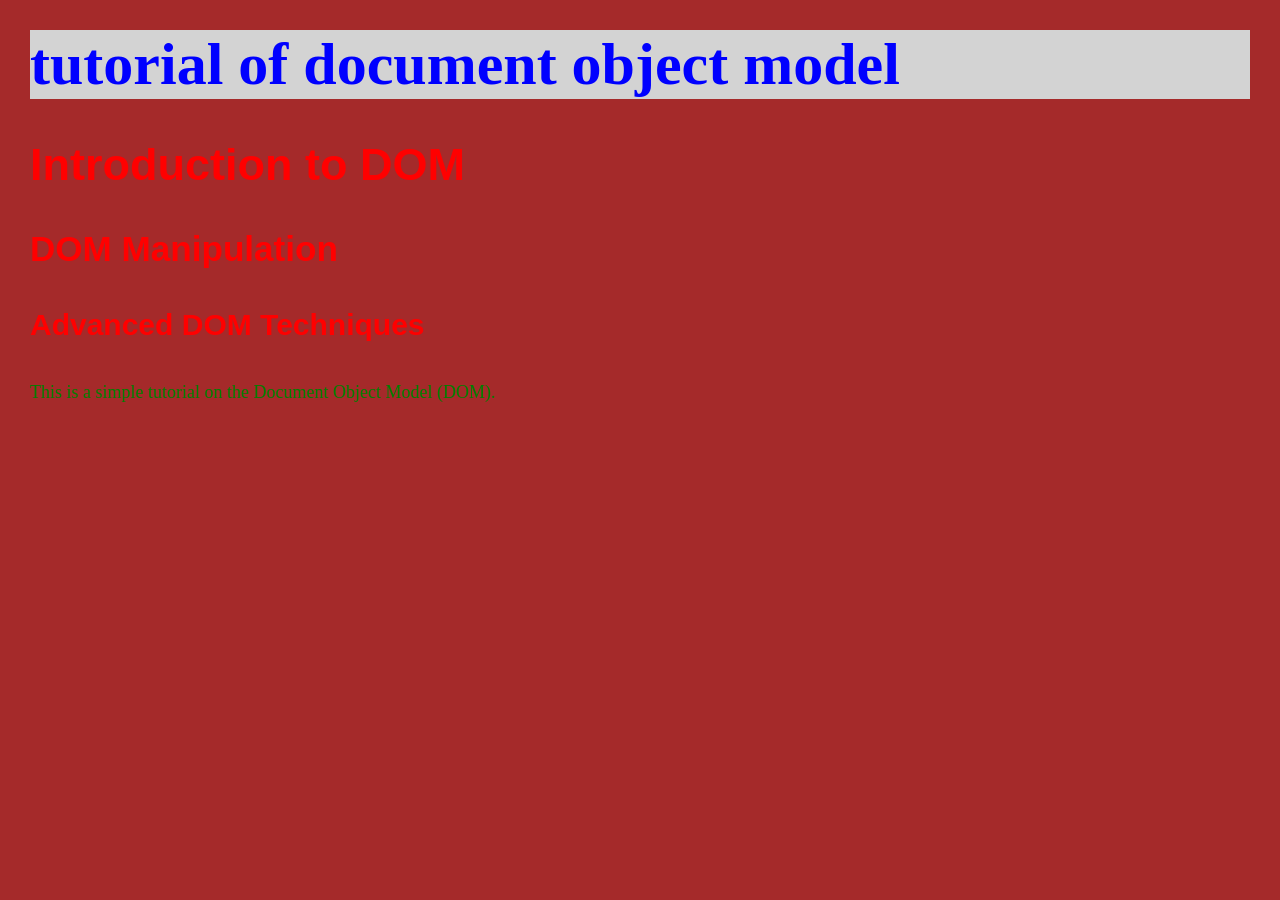
<file: my_javascript/index.html>
<html lang="en">
<head>
    <meta charset="UTF-8">
    <meta name="viewport" content="width=device-width, initial-scale=1.0">
    <title>Document</title>
    <link rel="stylesheet" href="style.css">
</head>
<body style="background-color:brown; color:white; font-size:30px;">
    <h1 class="document-title"  id="document1">tutorial of document object model</h1>
    <h2 class="document-subtitle" id="document2">Introduction to DOM</h2>
    <h3 class="document-subtitle" id="document3">DOM Manipulation</h3>
    <h4 class="document-subtitle" id="document4">Advanced DOM Techniques</h4>

    <p>This is a simple tutorial on the Document Object Model (DOM).</p>




<script src="./functions.js"></script>
</body>

</html>
</file>
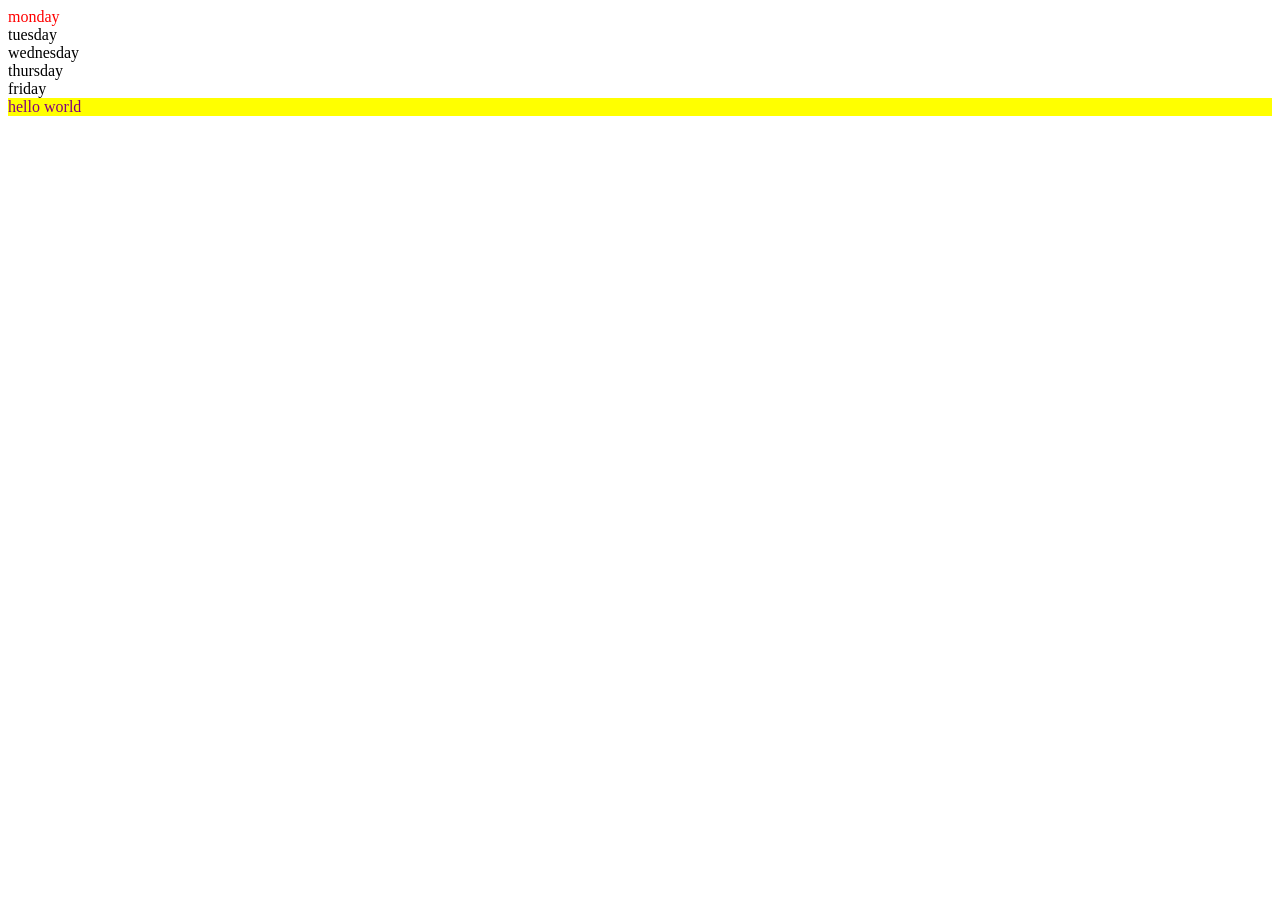
<file: my_javascript/dom2.html>
<!DOCTYPE html>
<html lang="en">
<head>
    <meta charset="UTF-8">
    <meta name="viewport" content="width=device-width, initial-scale=1.0">
    <title>Document</title>
</head>
<body>
    <div class="parent">
    <div class="week">monday</div>
    <div class="week">tuesday</div>
    <div class="week">wednesday</div>
    <div class="week">thursday</div>
    <div class="week">friday</div>
    </div>
<script>
    const parent=document.querySelector('.parent');
console.log(parent);
console.log(parent.children);
console.log(parent.children[0]);
console.log(parent.children[1].innerHTML);

for(let i=0; i<parent.children.length; i++){
    console.log(parent.children[i].innerHTML);
}

parent.children[0].style.color='red';
console.log(parent.firstElementChild);
console.log(parent.lastElementChild);

const day=document.querySelector('.week');
console.log(day);
console.log(day.parentElement);
console.log(day.nextElementSibling);

console.log("NODES : ",parent.childNodes);

const div=document.createElement('div');
console.log(div);
div.className='work';
div.id=Math.round(Math.random()*1000+2);
div.style.color='purple';
div.style.backgroundColor='yellow';

const addText=document.createTextNode('hello world');
div.appendChild(addText);
console.log(div);

document.body.appendChild(div);
</script>
</body>
</html>
</file>
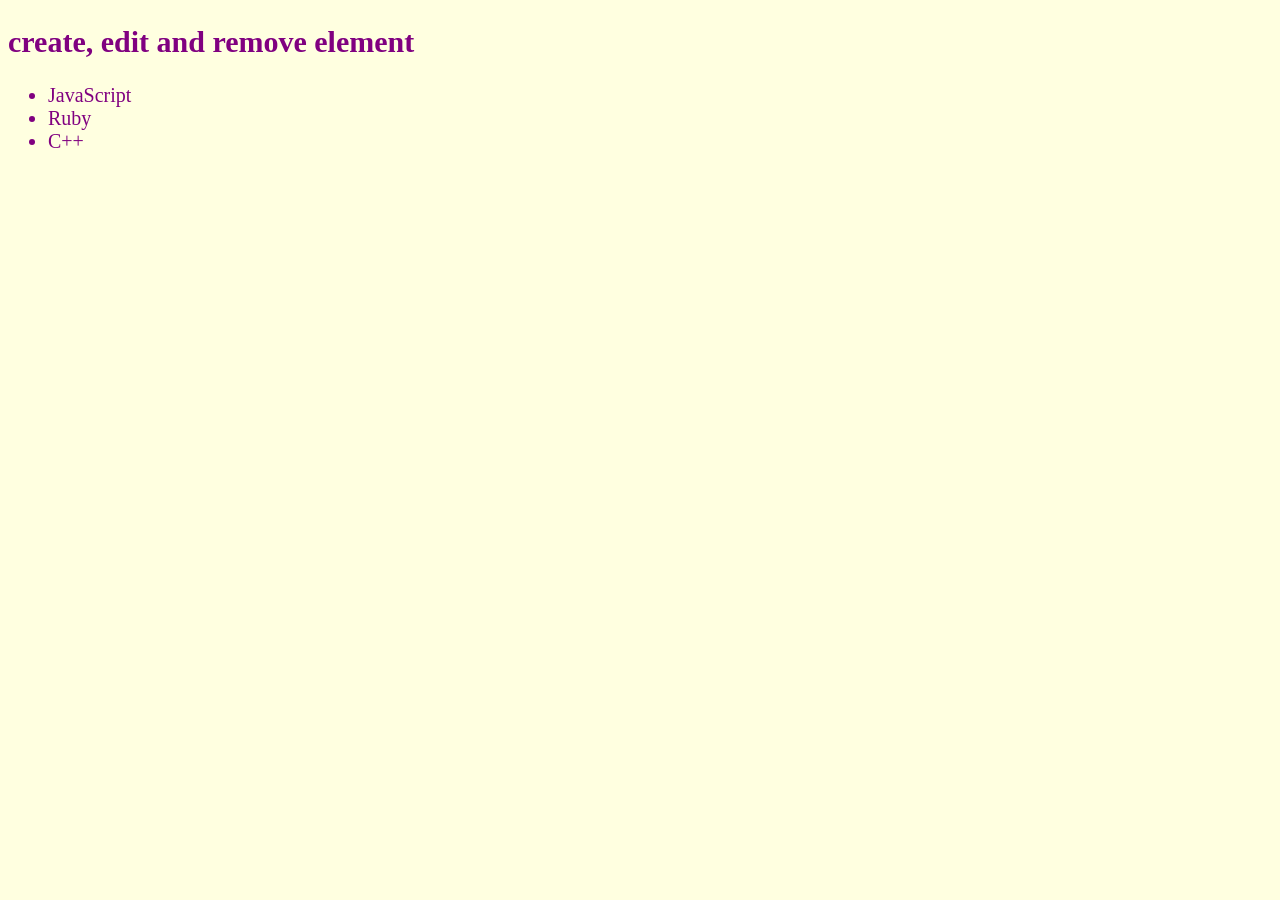
<file: my_javascript/dom3.html>
<!DOCTYPE html>
<html lang="en">
<head>
    <meta charset="UTF-8">
    <meta name="viewport" content="width=device-width, initial-scale=1.0">
    <title>Document</title>
</head>
<body style="background-color:lightyellow ; color:purple; font-size:20px">
    <h2>create, edit and remove element</h2>
    <ul class="language">
        <li>JavaScript</li>
    </ul>
    <script>
        //create a new element
    function addOptionLanguage(langName){
    const li= document.createElement('li');
    li.appendChild(document.createTextNode(langName));  
    document.querySelector('.language').appendChild(li);
}   
addOptionLanguage('Python');
addOptionLanguage('Java');
addOptionLanguage('C++');

//edit an element
const secondLanguage=document.querySelector("li:nth-child(2)");
//secondLanguage.innerHTML='Ruby';
//secondLanguage.outerHTML='<li>Ruby</li>';
const newLi=document.createElement('li');
newLi.textContent='Ruby';
secondLanguage.replaceWith(newLi);

//remove an element
const thirdLanguage=document.querySelector("li:nth-child(3)");
thirdLanguage.remove();
</script>
</body>
</html>
</file>
<file: my_javascript/style.css>
.document-title{
    color: blue;
    background-color: lightgray;
}
p{
    font-size: 18px;
    color: green;
}
.document-subtitle{
    color: red;
    font-family: Arial, sans-serif;
}
body{
    margin: 20px;
    padding: 10px;
    background-color: rgb(239, 192, 173);
}
</file>
